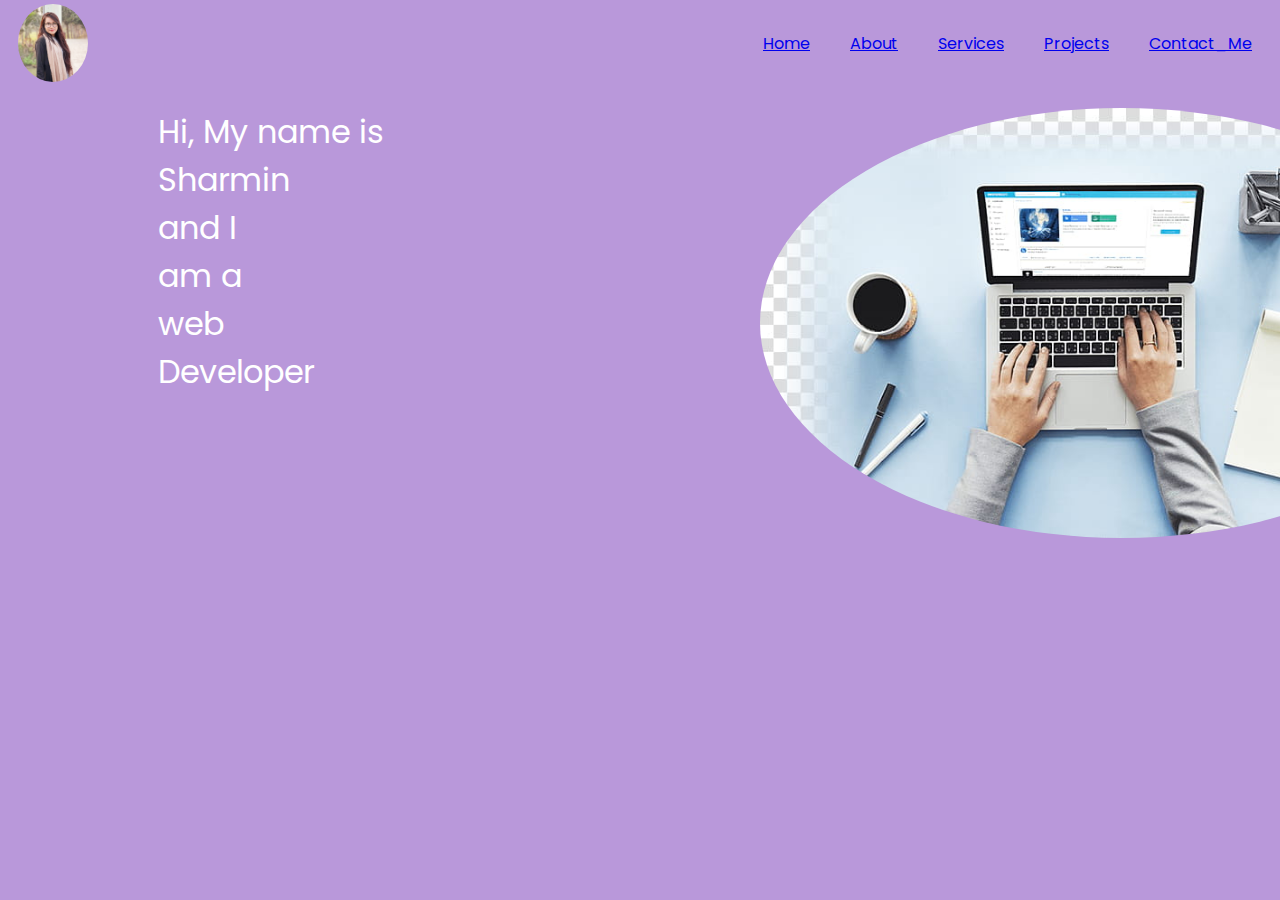
<file: index.html>
<!DOCTYPE html>
<html lang="en">
  <head>
    <meta charset="UTF-8" />
    <meta http-equiv="X-UA-Compatible" content="IE=edge" />
    <meta name="viewport" content="width=device-width, initial-scale=1.0" />
    <title>Sharmin Sultana - Web Developer</title>
    <link rel="stylesheet" href="style.css" />
  </head>
  <body>
    <header>
      <nav>
        <div class="left">
          <img src="pBg.jpg" alt="Sharmin">
        
      
        </div>
        <div class="right">
          <ul>
            <li><a href="/home.html">Home</a></li>
            <li><a href="/about.html">About</a></li>
            <li><a href="/services.html">Services</a></li>
            <li><a href="/projects.html">Projects</a></li>
            <li><a href="/contact.html">Contact_Me</a></li>
          </ul>
        </div>
      </nav>
    </header>
    <main>
      <section class="firstSection">
        <div class="leftSection">
          Hi, My name is Sharmin
          <div>and I am a web Developer</div>
        </div>

        <div class="rightSection">
          <img src="developer.jpg" alt=""/>
        </div>
      </section>
    </main>
  </body>
</html>
</file>
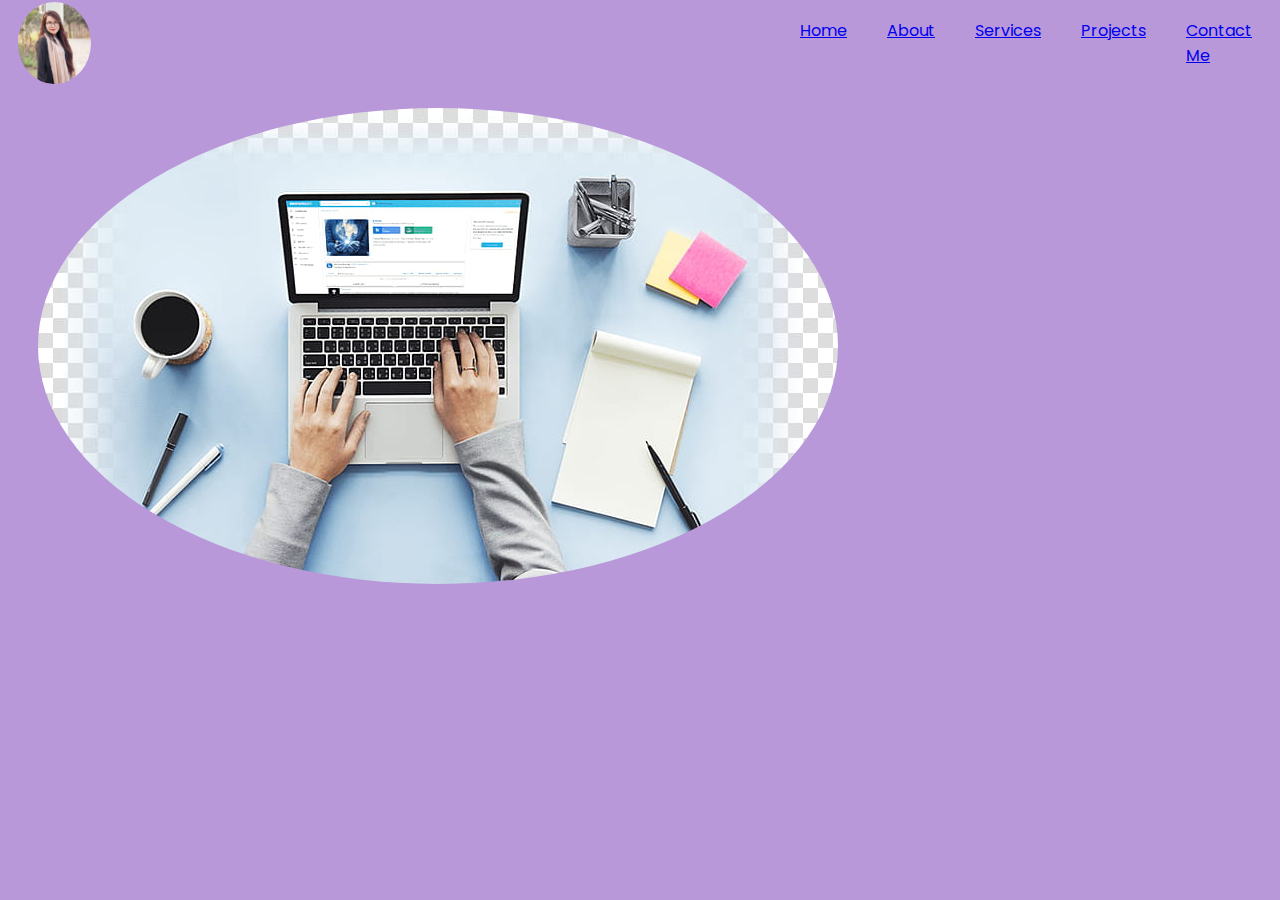
<file: about.html>
<!DOCTYPE html>
<html lang="en">
  <head>
    <meta charset="UTF-8" />
    <meta http-equiv="X-UA-Compatible" content="IE=edge" />
    <meta name="viewport" content="width=device-width, initial-scale=1.0" />
    <title>Sharmin Sultana - Web Developer</title>
    <link rel="stylesheet" href="style.css" />
  </head>
  <body>
    <header>
      <nav>
        <div class="left"><img src="pBg.jpg" alt="Sharmin"></div>
        <div class="right">
          <ul>
            <li><a href="/home.html">Home</a></li>
            <li><a href="/about.html">About</a></li>
            <li><a href="/services.html">Services</a></li>
            <li><a href="/projects.html">Projects</a></li>
            <li><a href="/contact.html">Contact Me</a></li>
          </ul>
        </div>
        
      </nav>

    </header>
     <main>
      
        <div class="background"><img src="developer.jpg" alt="" /></div>

      
    </main>
    
  </body>
</html>
</file>
<file: style.css>
@import url('https://fonts.googleapis.com/css2?family=Poppins&display=swap');

body{
	background-color: rgb(185, 152, 218);
 color: white;
 font-family: 'Poppins', sans-serif;
}
nav{
	display:flex;
	justify-content: space-around;
	align-items: center;
	height: 70px;
	background-color: none;
}
.left{
	display:flex;
}


.left  img{
    width: 10%;
	border-radius: 70%;
	padding: 10px;
    
	
}

nav ul{
	display: flex;
	justify-content: center;
}
nav ul li{
	list-style: none;
	margin: 0 20px;	
}
 
.firstSection{
	display:flex;
	justify-content: space-around;
	margin: 30px 

}
.firstSection div{
	width: 30%;
	
}
.leftSection{
	font-size: 2rem;

}
.rightSection{
	font-size: 1.5rem;

}


.rightSection img{
	
		width: 200%;
		margin: 50px, 0px;
		border-radius: 70%;
	}
.background img{
	display: flex;
	margin: 30px;
	padding: 20;
	border-radius: 50%;
	}


}	
*{
	margin: 0;
	padding: 0;
}
</file>
